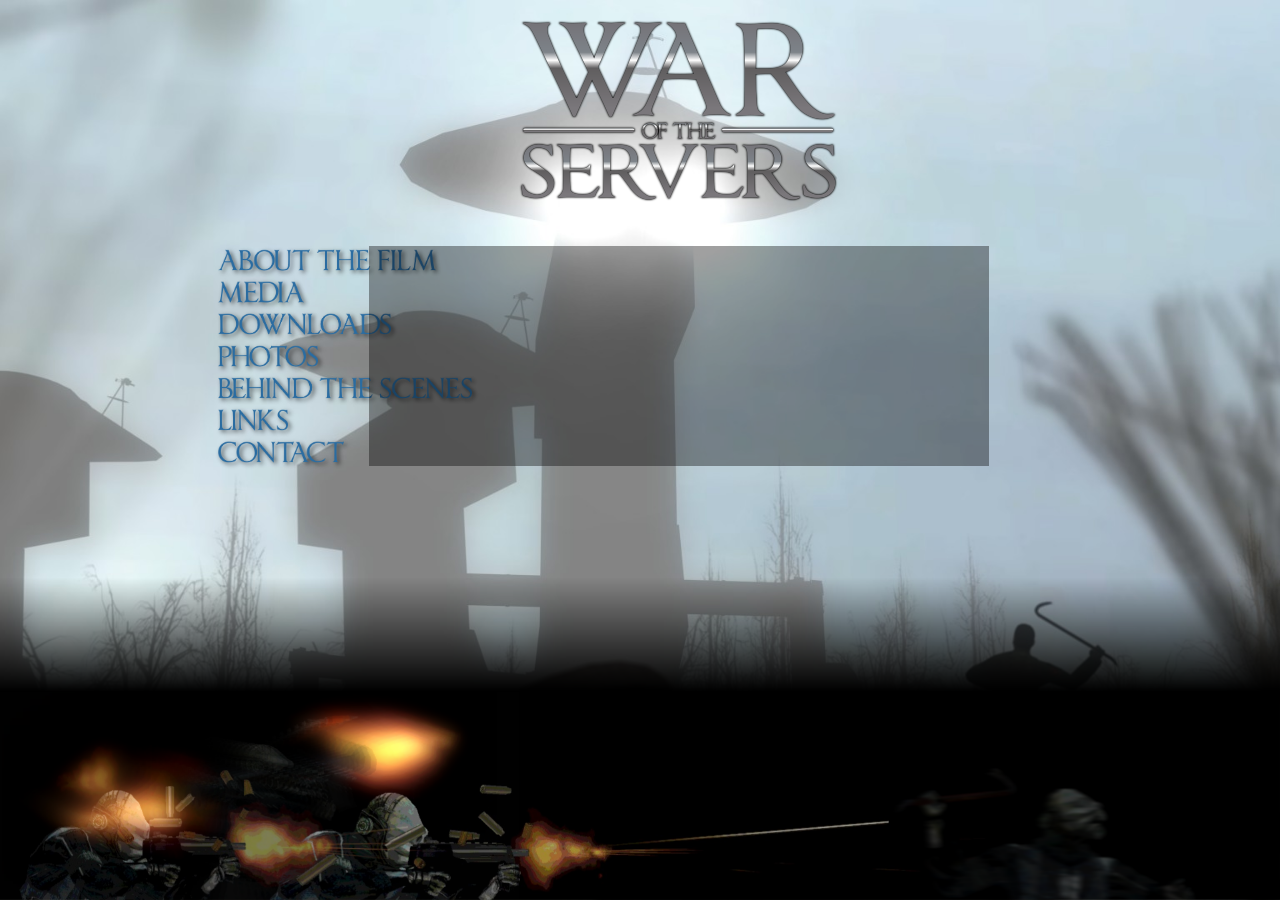
<file: index.html>
<html>
<head>
    <title>War of The Servers - Respawned</title>
    <link rel="stylesheet" href="style.css">

    <meta charset="UTF-8">
    <meta name="description" content="War of the Servers remake ">
    <meta name="keywords" content="WOTS, War of the servers, Gmod, Gmod 9, Garrys Mod, Tripod, War of the worlds, WOTW, TWOTS, TWOTW">
    <meta name="author" content="The Binklenuts">
</head>
<body>
    <div id="logo">
        <img src="images/logo.png" alt="War of the Servers RESPAWNED" width="319" height="182" />
    </div>
    <div id="bar">
        <div id="strip">
            ﻿<div id="nav">
    <a href="/about">
        <img src="images/nav/about.png" height="32px" />
    </a>
    <a href="/media">
        <img src="images/nav/media.png" height="32px" />
    </a>
    <a href="/about">
        <img src="images/nav/downloads.png" height="32px" />
    </a>
    <a href="/about">
        <img src="images/nav/photos.png" height="32px" />
    </a>
    <a href="/about">
        <img src="images/nav/bts.png" height="32px" />
    </a>
    <a href="/about">
        <img src="images/nav/links.png" height="32px" />
    </a>
    <a href="/about">
        <img src="images/nav/contact.png" height="32px" />
    </a>

</div>
             <div id="content">
             </div>
        </div>
    </div>
    <div id="footer">
        <img id ="footimg" src="images/footimg.png" />
    </div>



















</body>
</html>
</file>
<file: style.css>
body {
    background-color: #0026ff;
    background-repeat: no-repeat;
    background-size: cover;
    background-position: top center;
    background-attachment: fixed;
    background-image: url(images/wots_grassland0001.jpg);
}

img {
    border: 0;
}

#footimg {
    width: 100%;
    height: auto;
}

#footer {
    position: fixed;
    left: 0;
    bottom: 0;
    background-color: transparent;
    color: white;
    text-align: center;
    width: 100%;
    height: auto;
    z-index: -1;
}
#logo {
    width: 242px;
    height: 176px;
    padding: 0;
    margin-left: auto;
    margin-right: auto;
    margin-top: 20px;
    z-index: 30;
}

#nav {
    width: 144px;
    height: auto;
    padding-right: 10px;
    margin: 0;
    float: left;
    text-align: left;
}

#bar {
    width: 850px;
    height: auto;
    padding: 0;
    margin-left: auto;
    margin-right: auto;
    margin-top: 50px;
}

#strip {
    width: 774px;
    height: auto;
    padding: 0;
    float: left;
    z-index: 9;
    margin: 0;
}

#content {
    background-color: transparent;
    background-image: url(images/transparentbg.png);
    background-repeat: repeat;
    background-position: right top;
    height: 200px;
    padding: 10px;
    color: #A5B9C9;
    font-family: verdana, arial;
    margin-left: auto;
    margin-right: auto;
    font-size: 11px;
    width: 600px;
    text-align: left;
    float: right;
}

    #content h1 {
        background-color: transparent;
        background-image: url(images/transparentbg.png);
        background-repeat: repeat;
        background-position: right top;
        border-bottom: 1px solid #666;
        color: #A5B9C9;
        font-family: georgia;
        padding-left: 5px;
        font-size: 20px;
    }

    #content #text {
        padding: 5px;
        height: 180px;
        overflow: auto;
    }

#credits {
    position: absolute;
    top: 650px;
    left: 0;
    text-align: center;
    width: 100%;
    color: #202020;
    font-family: verdana, arial;
    font-size: 11px;
}

    #credits a, #credits a:hover {
        color: #202020;
        text-decoration: underline;
    }

#icons {
    position: absolute;
    top: 780px;
    left: 0;
    text-align: center;
    width: 100%;
    height: 60px;
}
</file>
